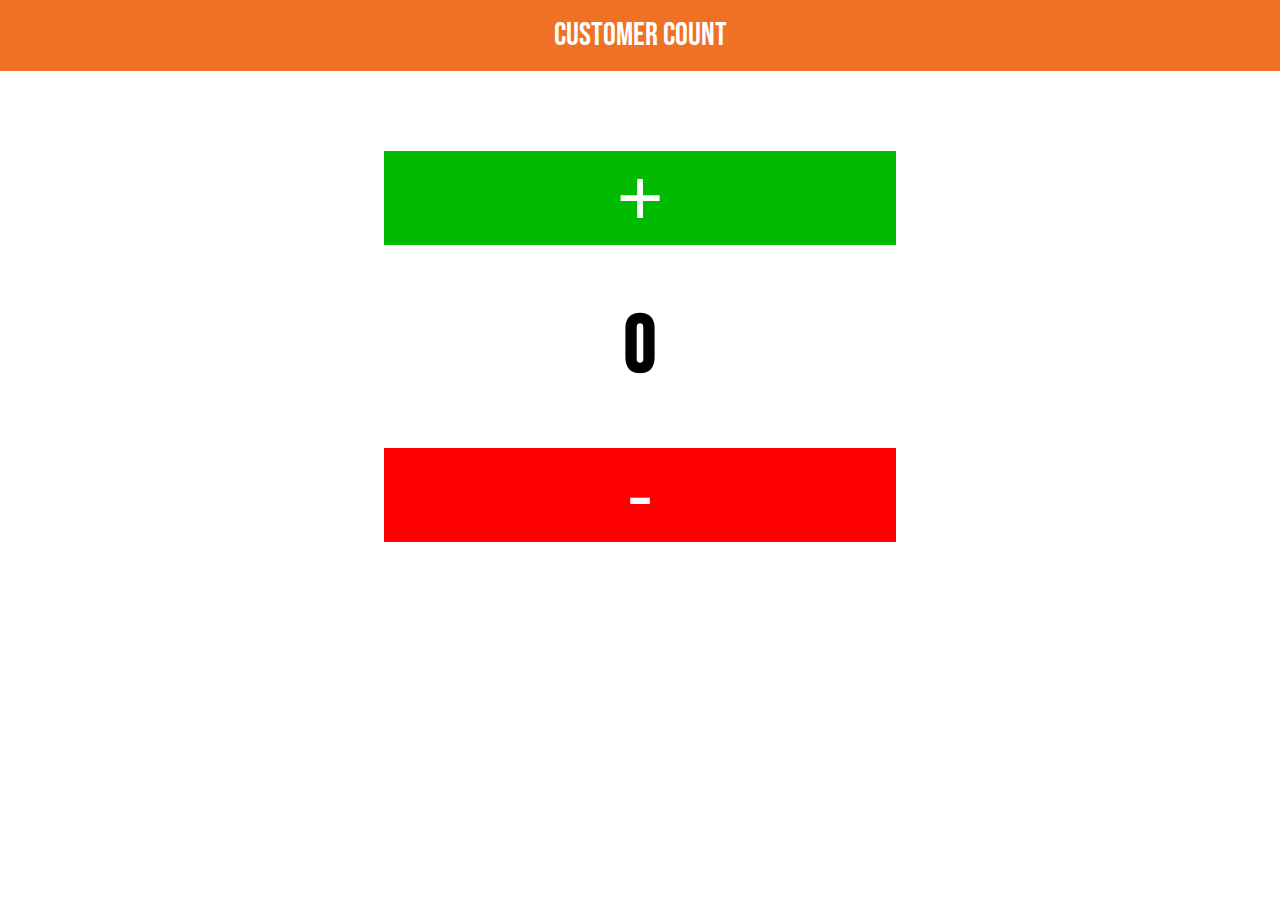
<file: Home_Depot_Customer_Counter/index.html>
<!DOCTYPE html>
<html>
<head>
	<title>Customer Counter</title>
	<link rel="stylesheet" href="style.css">
	<script src="Main.js"></script>
	<link href="https://fonts.googleapis.com/css2?family=Bebas+Neue&display=swap" rel="stylesheet">
</head>
<body onload="init();">
	<nav>
		<p>Customer Count</p>
	</nav>
	<div class="container">
	<button onclick="addOne();" class="button-add">+</button>
	<h1><span id="current"></span></h1>
	<button onclick="subOne();" class="button-sub">-</button>
	</div>
</body>
</html>
</file>
<file: Home_Depot_Customer_Counter/style.css>
html {
	margin: 0;
	font-family: 'Bebas Neue', cursive;

}
body {
	height: 100%;
	margin: 0;
}

.container {
	height: 100%;
	margin: 0;
	padding-top: 5em;
}

button {
	text-decoration: none;
	border: none;
	width: 40%;
	margin-left: 30%;
	margin-right: 30%;
	height: auto;
	font-size: 5em;
	color: white;
}

.button-add {
	background-color: #0b0;
}

.button-sub {
	background-color: red;
}

h1 {
	text-align: center;
	font-size: 5em;
}

nav p {
	display: block;
	margin: 0;
	text-align: center;
	color: white;

}
nav {
	background-color: #ee7125;
	padding-top: .5em;
	padding-bottom: .5em;
	font-size: 2em;
}
</file>
